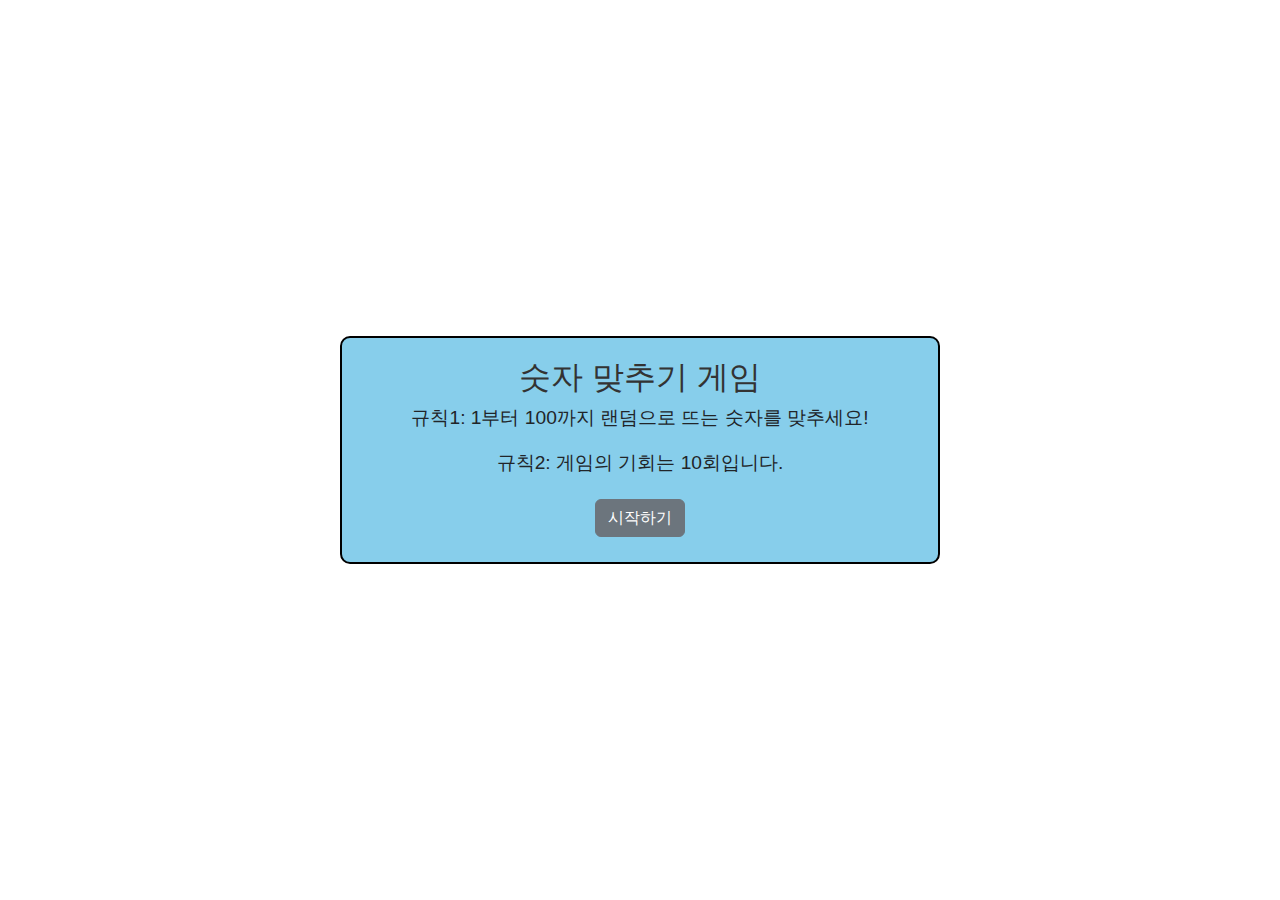
<file: guess_number/index.html>
<!DOCTYPE html>
<html lang="ko">
<head>
    <meta charset="UTF-8">
    <meta name="viewport" content="width=device-width, initial-scale=1.0">
    <title>숫자 맞추기 게임</title>
    <link href="https://cdn.jsdelivr.net/npm/bootstrap@5.3.3/dist/css/bootstrap.min.css" rel="stylesheet" integrity="sha384-QWTKZyjpPEjISv5WaRU9OFeRpok6YctnYmDr5pNlyT2bRjXh0JMhjY6hW+ALEwIH" crossorigin="anonymous">
    <link rel="stylesheet" href="style.css">
</head>
<body>
    <div class="game_container" id="start_page">
        <h1>숫자 맞추기 게임</h1>
        <p>규칙1: 1부터 100까지 랜덤으로 뜨는 숫자를 맞추세요!</p>
        <p>규칙2: 게임의 기회는 10회입니다.</p>
        <button id="start-game" class="btn btn-secondary">시작하기</button>
    </div>
    
    <div class="game_container" id="game_page" style="display: none;">
        <h1>숫자 맞추기 게임</h1>
        <p>규칙1: 1부터 100까지 랜덤으로 뜨는 숫자를 맞추세요!</p>
        <p>규칙2: 게임의 기회는 10회입니다.</p>
        <div class="result">
            결과는?
        </div>
        <div class="attempts">
            기회 : <span id="chance_area">10</span>
        </div>
        <div class="input_container">
            <input type="number" id="user-input" min="1" max="100" placeholder="1부터 100까지 숫자를 입력">
            <button id="submit_guess" class="btn btn-secondary">Go!</button>
        </div>
        <button id="reset_button" class="btn btn-secondary">초기화</button>
        <button id="end" class="btn btn-secondary">마치기</button>
    </div>

    <script src="https://cdn.jsdelivr.net/npm/bootstrap@5.3.3/dist/js/bootstrap.bundle.min.js" integrity="sha384-YvpcrYf0tY3lHB60NNkmXc5s9fDVZLESaAA55NDzOxhy9GkcIdslK1eN7N6jIeHz" crossorigin="anonymous"></script>
    <script src="script.js"></script>
</body>
</html>
</file>
<file: guess_number/style.css>
body {
    font-family: Arial, sans-serif;
    display: flex;
    justify-content: center;
    align-items: center;
    height: 100vh;
    margin: 0;
}

.game_container {
    text-align: center;
    border: 2px solid black;
    padding: 20px;
    background-color: #fffacd;
    border-radius: 10px;
    max-width: 600px;
    width: 100%;
    margin: 20px;
}

#start_page {
    background-color: skyblue;
}

#game_page {
    background-color: skyblue;
}

h1 {
    color: #333;
    font-size: 2em;
}

p {
    font-size: 1.2em;
}

.input_container {
    display: flex;
    justify-content: center;
    align-items: center;
    margin: 10px 0;
}

input {
    padding: 10px;
    font-size: 1em;
    margin-right: 10px;
    width: 100%;
    max-width: 300px; /* 입력 창의 최대 너비를 300px로 설정 */
}

button {
    padding: 10px 20px;
    font-size: 1em;
    margin: 5px;
    cursor: pointer;
    max-width: 100px; /* 버튼의 최대 너비를 100px로 설정 */
}

.result, .attempts {
    font-size: 1.5em;
    margin: 10px 0;
}

/* Mobile responsive design */
@media (max-width: 600px) {
    h1 {
        font-size: 1.5em;
    }
    p {
        font-size: 1em;
    }
    .input_container {
        flex-direction: column;
    }
    input {
        margin-bottom: 10px;
        margin-right: 0;
        max-width: 100%; /* 모바일 화면에서 입력 창의 너비를 100%로 설정 */
    }
    button {
        padding: 10px;
        font-size: 1em;
        margin: 5px 0;
        width: 100%; /* 모바일 화면에서 버튼의 너비를 100%로 설정 */
    }
}
</file>
